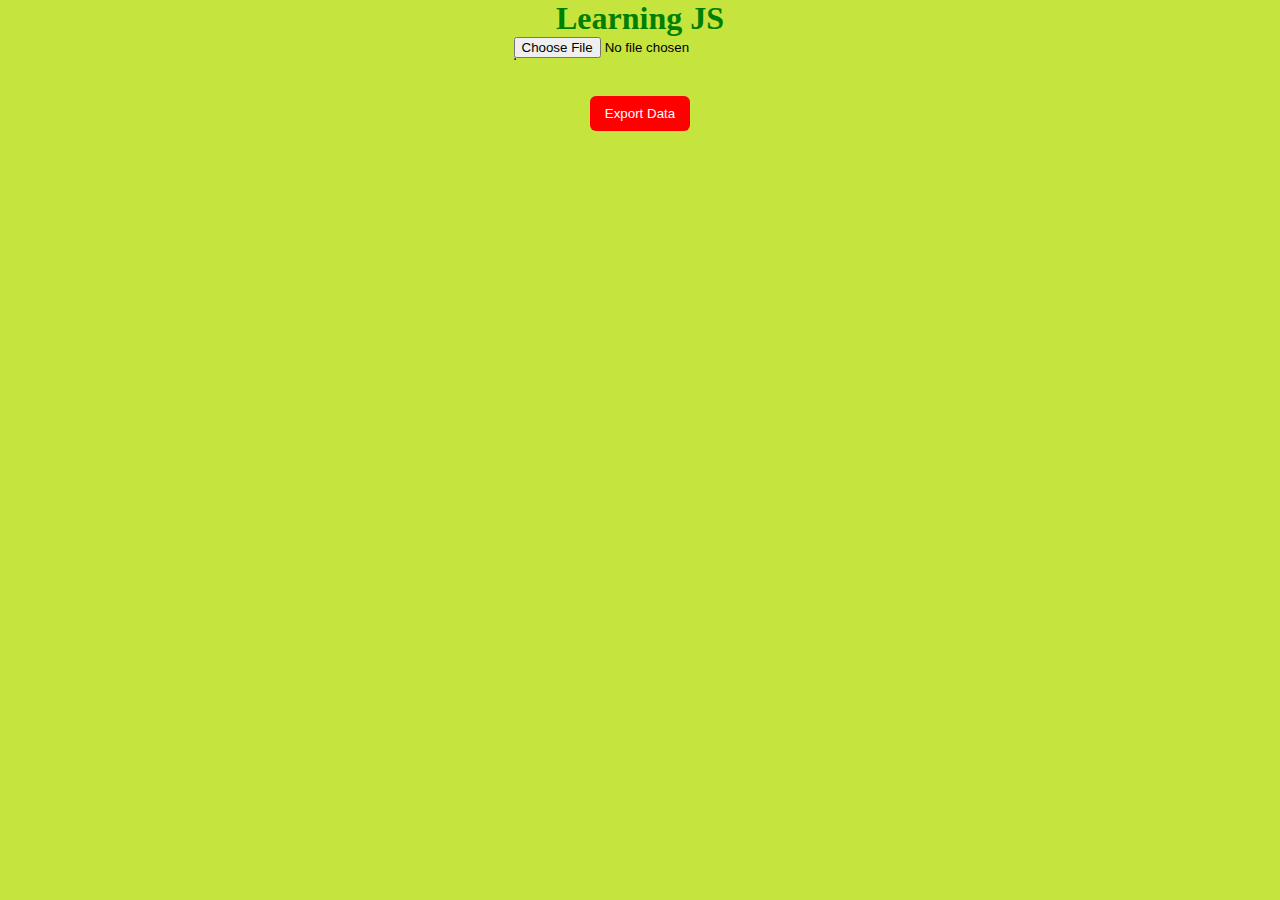
<file: Data Export Import Functionality/index.html>
<!DOCTYPE html>
<html lang="en">
<head>
    <meta charset="UTF-8">
    <meta name="viewport" content="width=device-width, initial-scale=1.0">
    <title>Import Data Export Data in CSV</title>
    <link rel="stylesheet" href="styles/style.css">
    
</head>
<body>
    <div class="main">
        <h1>Learning JS</h1>
        <input type = "file" id="csv">
        <table id="table" border="1">
        </table>
        <br><br>
        <button id="btn">Export Data</button>
    </div>
    <script src="script.js"></script>
</body>
</html>
</file>
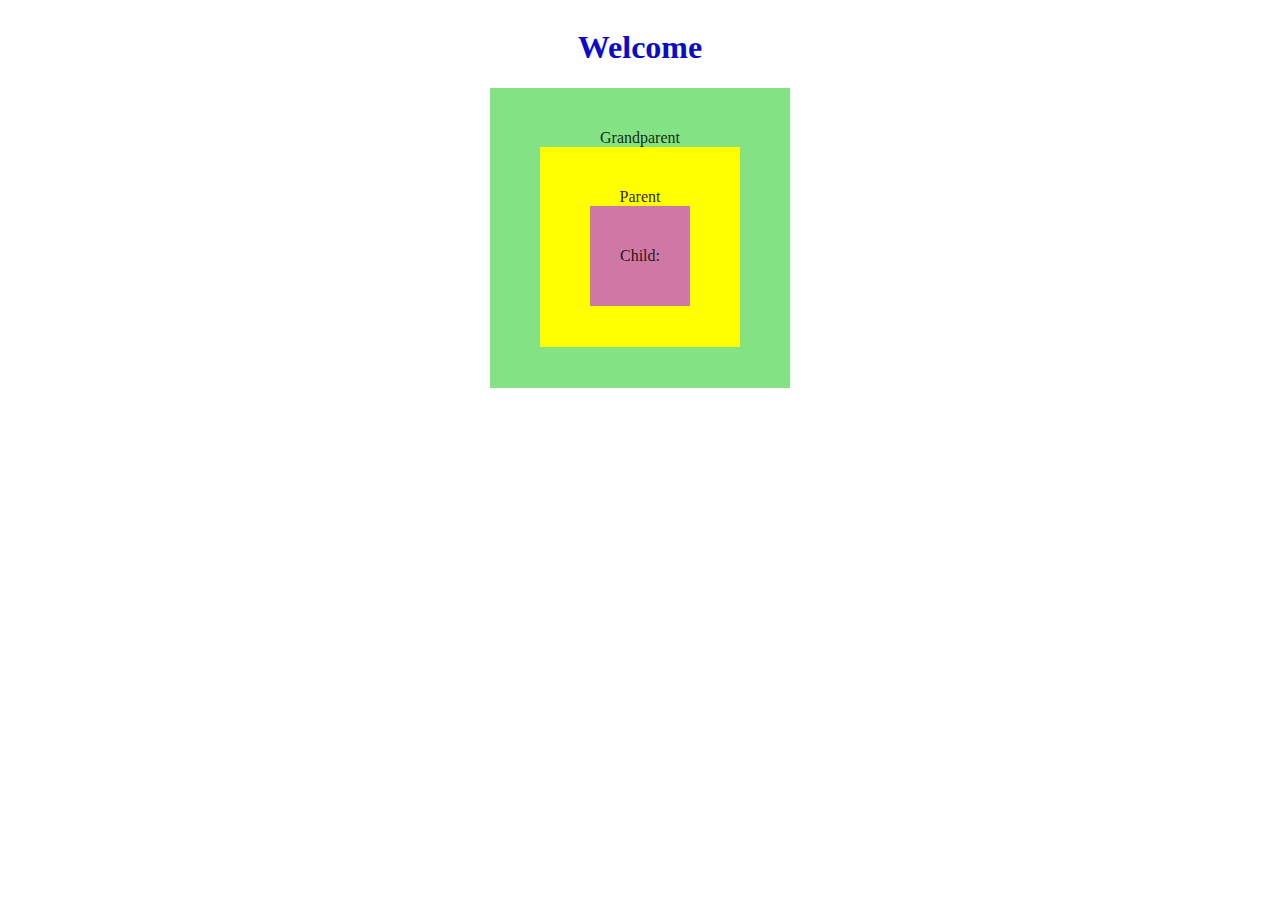
<file: Event Bubbling and Event Capturing/index.html>
<!DOCTYPE html>
<html lang="en">
<head>
    <meta charset="UTF-8">
    <meta name="viewport" content="width=device-width, initial-scale=1.0">
    <title>Event Capturing and Event Bubbling In Javascript</title>
   
    <style>
        div
        {
           color: rgba(12, 2, 2, 0.885);
           display:flex;
           justify-content:center;
           align-items: center;
           flex-direction: column;
        }

        h1 {
            color: rgb(11, 11, 205);
        }

        #grandparent 
        {
         background-color: rgb(131, 226, 131);
         width: 300px;
         height: 300px;
        }

        #parent
        {
            background-color: yellow;
            width: 200px;
            height: 200px;
        }

        #child
        {
            background-color: rgb(207, 120, 166);
            width: 100px;
            height: 100px;
        }
    </style>
</head>
<body>
    <div>
        <h1>Welcome</h1>
        <div id="grandparent">
            Grandparent
            <div id="parent">
                Parent
                <div id = "child">
                  Child: 
                </div>
            </div>
        </div>
    </div>

    <script>
        const grandParent = document.getElementById("grandparent");
        const parents = document.getElementById("parent");
        const child = document.getElementById("child");

        grandParent.addEventListener("click",(e)=>{console.log("Grandparent")},{capture: true});
        parents.addEventListener("click",(e)=>{console.log("Parent")},{capture: true});
       child.addEventListener("click",(e)=>{console.log("Child")},{capture: true});
    </script>
</body>
</html>
</file>
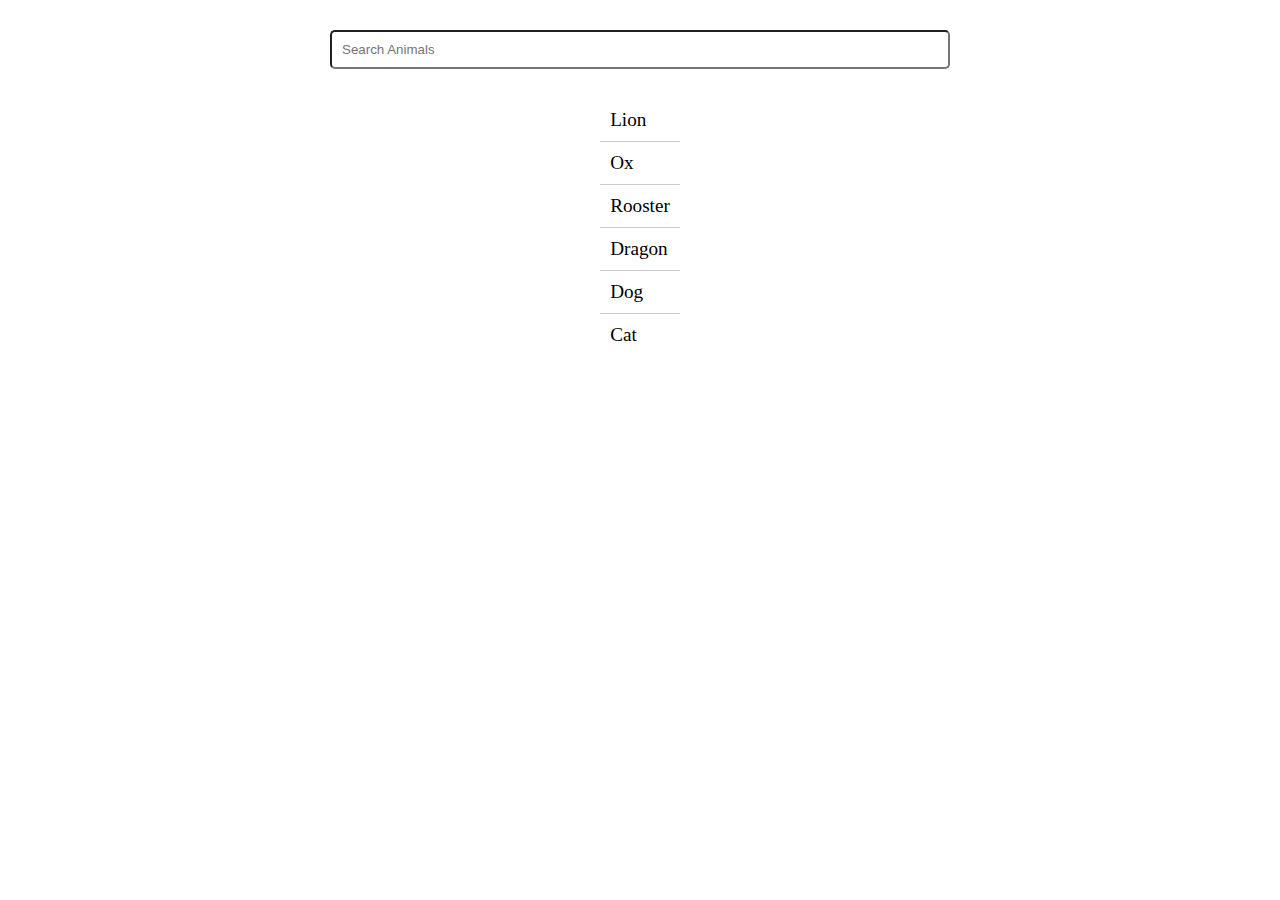
<file: Search Bar Functionality/index.html>
<!DOCTYPE html>
<html lang="en">
<head>
    <meta charset="UTF-8">
    <meta name="viewport" content="width=device-width, initial-scale=1.0">
    <link rel="stylesheet" href="styles/style.css" >
    <title>Search Bar Page</title>
</head>
<body>
    <div class="container">
        <input id = "searchbar" onkeyup ="search_animal()" type="text" placeholder="Search Animals">

        <ul id = "list_of_animal">
            <li class="animals">Lion</li>
            <li class="animals">Ox</li>
            <li class="animals">Rooster</li>
            <li class="animals">Dragon</li>
            <li class="animals">Dog</li>
            <li class="animals">Cat</li>
        </ul>
    </div>

    <script src ="script.js"></script>
</body>
</html>
</file>
<file: Data Export Import Functionality/styles/style.css>
* {
    margin:0;
    padding:0;
    background-color:rgb(198, 228, 62);
}
.main {
    width:max-content;
    margin :auto;
}

.main h1 { 
    color: green; 
    text-align: center; 
} 

.main button{
    width: max-content;
    margin : auto;
    display: block;
    padding:10px;
    padding-left:15px;
    padding-right:15px;
    background-color:red;
    border:none;
    border-radius:6px;
    color :white;
}

.main button:hover{
 background-color:rgb(2,105,2);
 cursor:pointer;
}

.main button:active{
    transform: translate(0,2px);
}
</file>
<file: Search Bar Functionality/styles/style.css>
*{
    margin: 0;
    padding: 0;
    box-sizing: border-box;

}

.container{
    display: flex;
    flex-direction: column;
    align-items: center;
    margin : 20px;
}

#searchbar {
    margin: 10px;
    padding: 10px;
    border-radius: 5px;
    width :50%;
    box-sizing: border-box;
}

#list_of_animal{
    list-style: none;
    padding: 10px;
    margin: 10px;
}

.animals{
    font-size: 1.2em;
    padding: 10px;
    border-bottom: 1px solid #ccc;
    animation: fadeIn 0.5s ease-in-out;
}

.animals:last-child {
    border-bottom: none;
}

@keyframes fadeIn {
    from {
        opacity: 0;
        transform: translateY(-10px);
    }

    to {
        opacity: 1;
        transform: translateY(0);
    }
}
</file>
